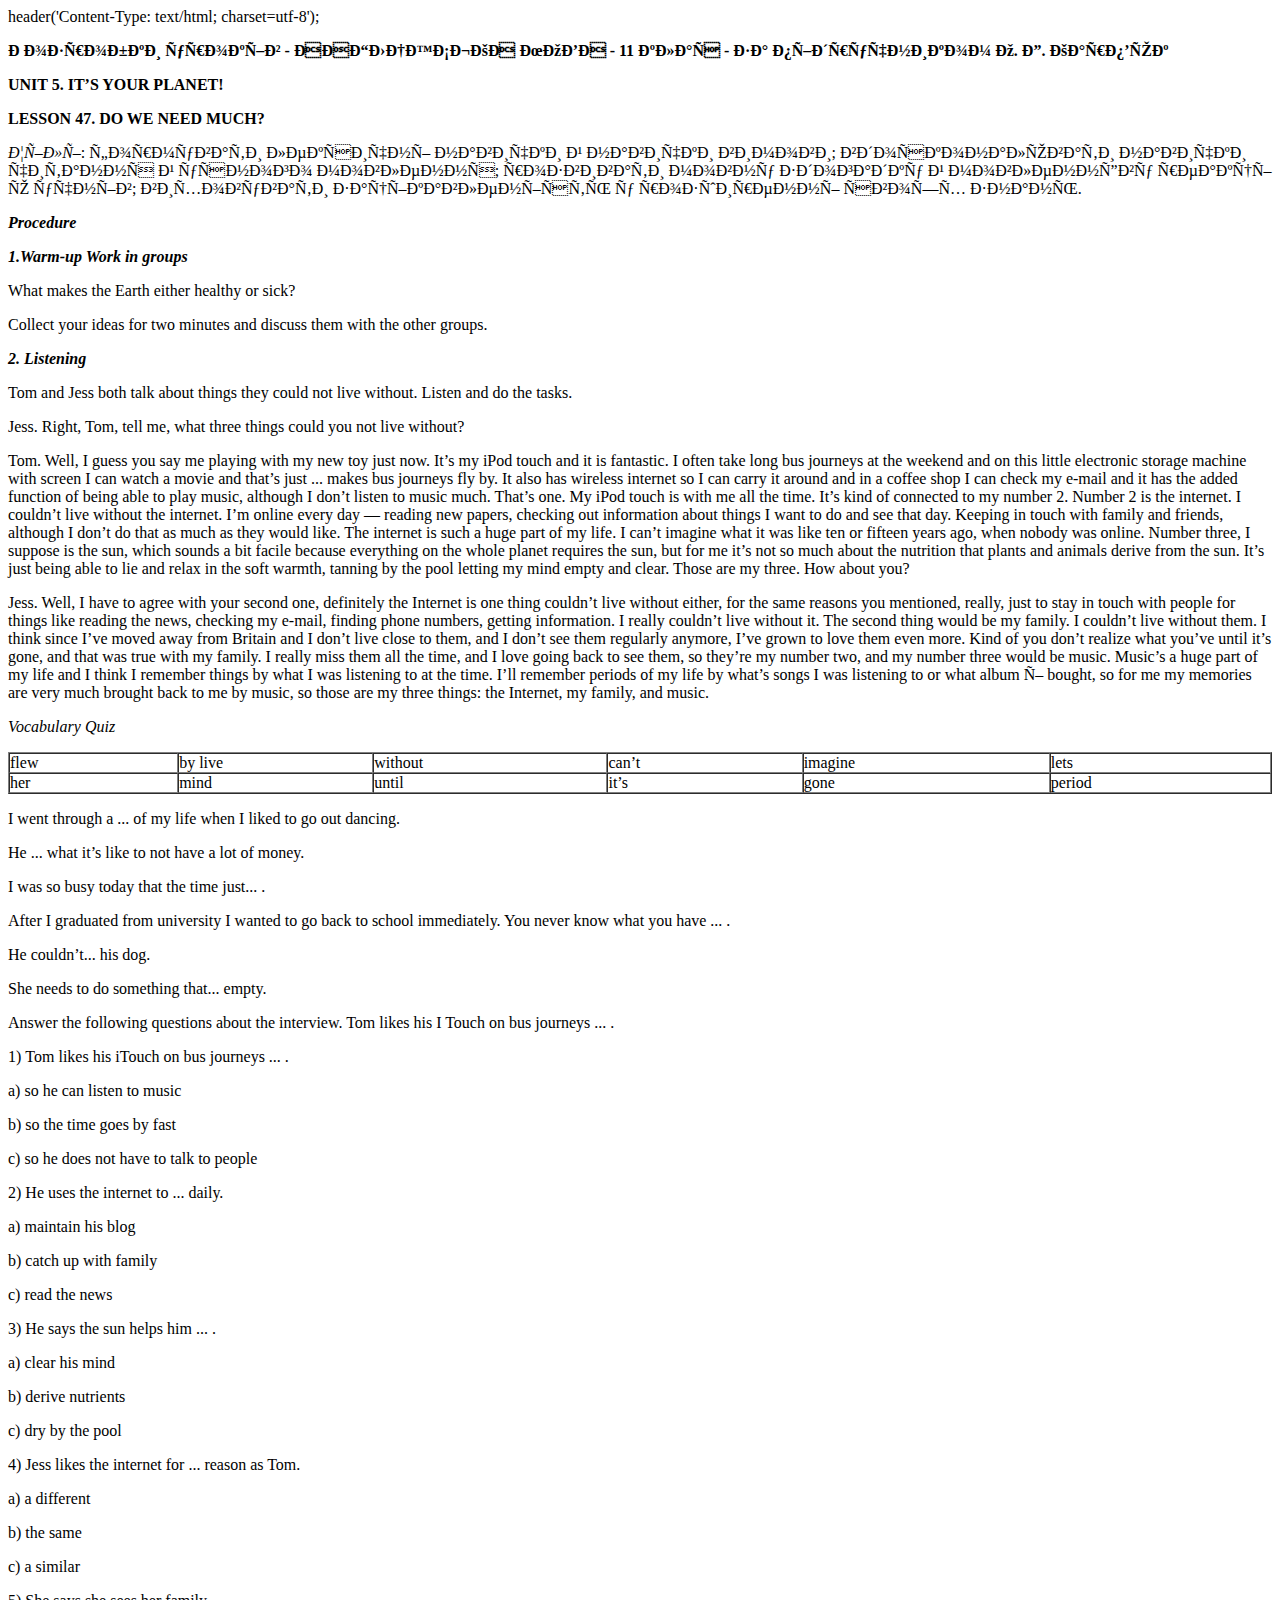
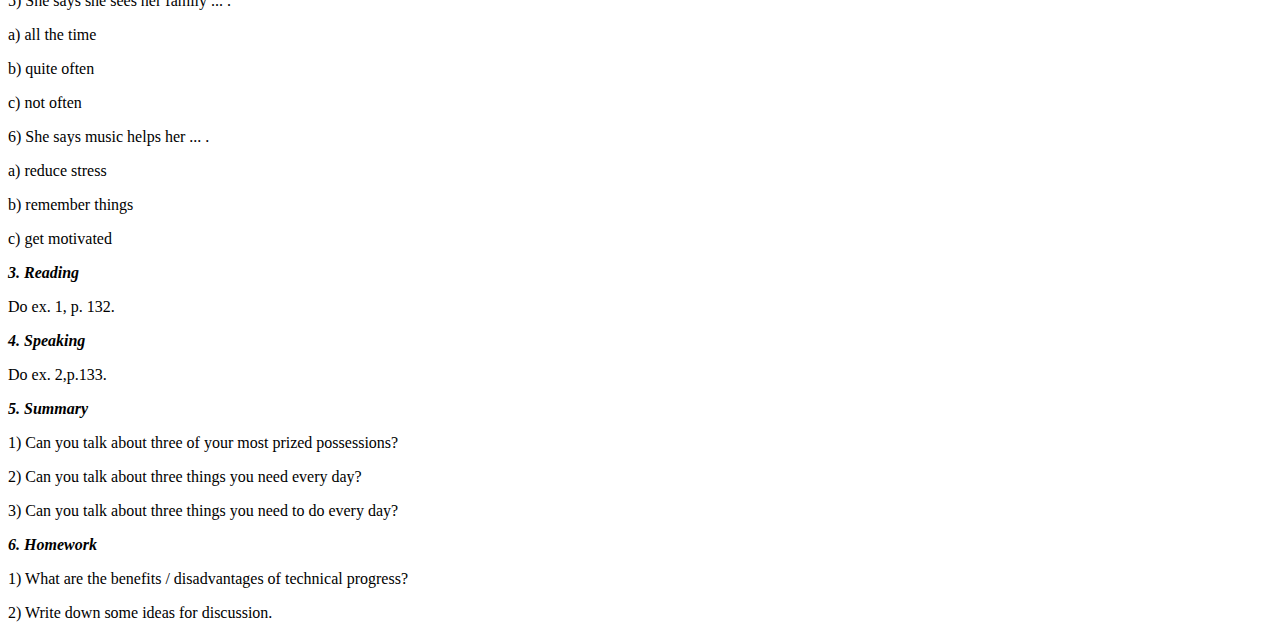
<file: 11class/lesson47.html>
<html>
<head>
  header('Content-Type: text/html; charset=utf-8');
</head>
<body>

<div>
<p><strong>Розробки уроків - АНГЛІЙСЬКА МОВА - 11 клас - за підручником О. Д. Карп&rsquo;юк</strong></p>
<p><strong>UNIT 5. IT&rsquo;S YOUR PLANET!</strong></p>
<p><strong>LESSON 47. DO WE NEED MUCH?</strong></p>
<p><em>Цілі</em>: формувати лексичні навички й навички вимови; вдосконалювати навички читання й усного мовлення; розвивати мовну здогадку й мовленнєву реакцію учнів; виховувати зацікавленість у розширенні своїх знань.</p>
<p><strong><em>Procedure</em></strong></p>
<p><strong><em>1.Warm-up Work in groups</em></strong></p>
<p>What makes the Earth either healthy or sick?</p>
<p>Collect your ideas for two minutes and discuss them with the other groups.</p>
<p><strong><em>2. Listening</em></strong></p>
<p>Tom and Jess both talk about things they could not live without. Listen and do the tasks.</p>
<p>Jess. Right, Tom, tell me, what three things could you not live without?</p>
<p>Tom. Well, I guess you say me playing with my new toy just now. It&rsquo;s my iPod touch and it is fantastic. I often take long bus journeys at the weekend and on this little electronic storage machine with screen I can watch a movie and that&rsquo;s just ... makes bus journeys fly by. It also has wireless internet so I can carry it around and in a coffee shop I can check my e-mail and it has the added function of being able to play music, although I don&rsquo;t listen to music much. That&rsquo;s one. My iPod touch is with me all the time. It&rsquo;s kind of connected to my number 2. Number 2 is the internet. I couldn&rsquo;t live without the internet. I&rsquo;m online every day &mdash; reading new papers, checking out information about things I want to do and see that day. Keeping in touch with family and friends, although I don&rsquo;t do that as much as they would like. The internet is such a huge part of my life. I can&rsquo;t imagine what it was like ten or fifteen years ago, when nobody was online. Number three, I suppose is the sun, which sounds a bit facile because everything on the whole planet requires the sun, but for me it&rsquo;s not so much about the nutrition that plants and animals derive from the sun. It&rsquo;s just being able to lie and relax in the soft warmth, tanning by the pool letting my mind empty and clear. Those are my three. How about you?</p>
<p>Jess. Well, I have to agree with your second one, definitely the Internet is one thing couldn&rsquo;t live without either, for the same reasons you mentioned, really, just to stay in touch with people for things like reading the news, checking my e-mail, finding phone numbers, getting information. I really couldn&rsquo;t live without it. The second thing would be my family. I couldn&rsquo;t live without them. I think since I&rsquo;ve moved away from Britain and I don&rsquo;t live close to them, and I don&rsquo;t see them regularly anymore, I&rsquo;ve grown to love them even more. Kind of you don&rsquo;t realize what you&rsquo;ve until it&rsquo;s gone, and that was true with my family. I really miss them all the time, and I love going back to see them, so they&rsquo;re my number two, and my number three would be music. Music&rsquo;s a huge part of my life and I think I remember things by what I was listening to at the time. I&rsquo;ll remember periods of my life by what&rsquo;s songs I was listening to or what album&nbsp;і&nbsp;bought, so for me my memories are very much brought back to me by music, so those are my three things: the Internet, my family, and music.</p>
<p><em>Vocabulary Quiz</em></p>
<table border="1" width="100%" cellspacing="0" cellpadding="0">
<tbody>
<tr>
<td width="13%">
<p>flew</p>
</td>
<td width="15%">
<p>by live</p>
</td>
<td width="18%">
<p>without</p>
</td>
<td width="15%">
<p>can&rsquo;t</p>
</td>
<td width="19%">
<p>imagine</p>
</td>
<td width="17%">
<p>lets</p>
</td>
</tr>
<tr>
<td width="13%">
<p>her</p>
</td>
<td width="15%">
<p>mind</p>
</td>
<td width="18%">
<p>until</p>
</td>
<td width="15%">
<p>it&rsquo;s</p>
</td>
<td width="19%">
<p>gone</p>
</td>
<td width="17%">
<p>period</p>
</td>
</tr>
</tbody>
</table>
<p>I went through a ... of my life when I liked to go out dancing.</p>
<p>He ... what it&rsquo;s like to not have a lot of money.</p>
<p>I was so busy today that the time just... .</p>
<p>After I graduated from university I wanted to go back to school immediately. You never know what you have ... .</p>
<p>He couldn&rsquo;t... his dog.</p>
<p>She needs to do something that... empty.</p>
<p>Answer the following questions about the interview. Tom likes his I Touch on bus journeys ... .</p>
<p>1)&nbsp;Tom likes his iTouch on bus journeys ... .</p>
<p>a) so he can listen to music </p>
<p>b) so the time goes by fast</p>
<p>c) so he does not have to talk to people</p>
<p>2) He uses the internet to ... daily.</p>
<p>a) maintain his blog </p>
<p>b) catch up with family</p>
<p>c) read the news</p>
<p>3) He says the sun helps him ... .</p>
<p>a) clear his mind </p>
<p>b) derive nutrients</p>
<p>c) dry by the pool</p>
<p>4) Jess likes the internet for ... reason as Tom.</p>
<p>a) a different </p>
<p>b) the same</p>
<p>c) a similar</p>
<p>5) She says she sees her family ... .</p>
<p>a) all the time </p>
<p>b) quite often</p>
<p>c) not often</p>
<p>6) She says music helps her ... .</p>
<p>a) reduce stress </p>
<p>b) remember things</p>
<p>c) get motivated</p>
<p><strong><em>3. Reading</em></strong></p>
<p>Do ex. 1, p. 132.</p>
<p><strong><em>4. Speaking</em></strong></p>
<p>Do ex. 2,p.133.</p>
<p><strong><em>5. Summary</em></strong></p>
<p>1) Can you talk about three of your most prized possessions?</p>
<p>2) Can you talk about three things you need every day?</p>
<p>3) Can you talk about three things you need to do every day?</p>
<p><strong><em>6. Homework</em></strong></p>
<p>1) What are the benefits&nbsp;/&nbsp;disadvantages of technical progress?</p>
<p>2) Write down some ideas for discussion.</p>
</div>
</body>
</html>
</file>
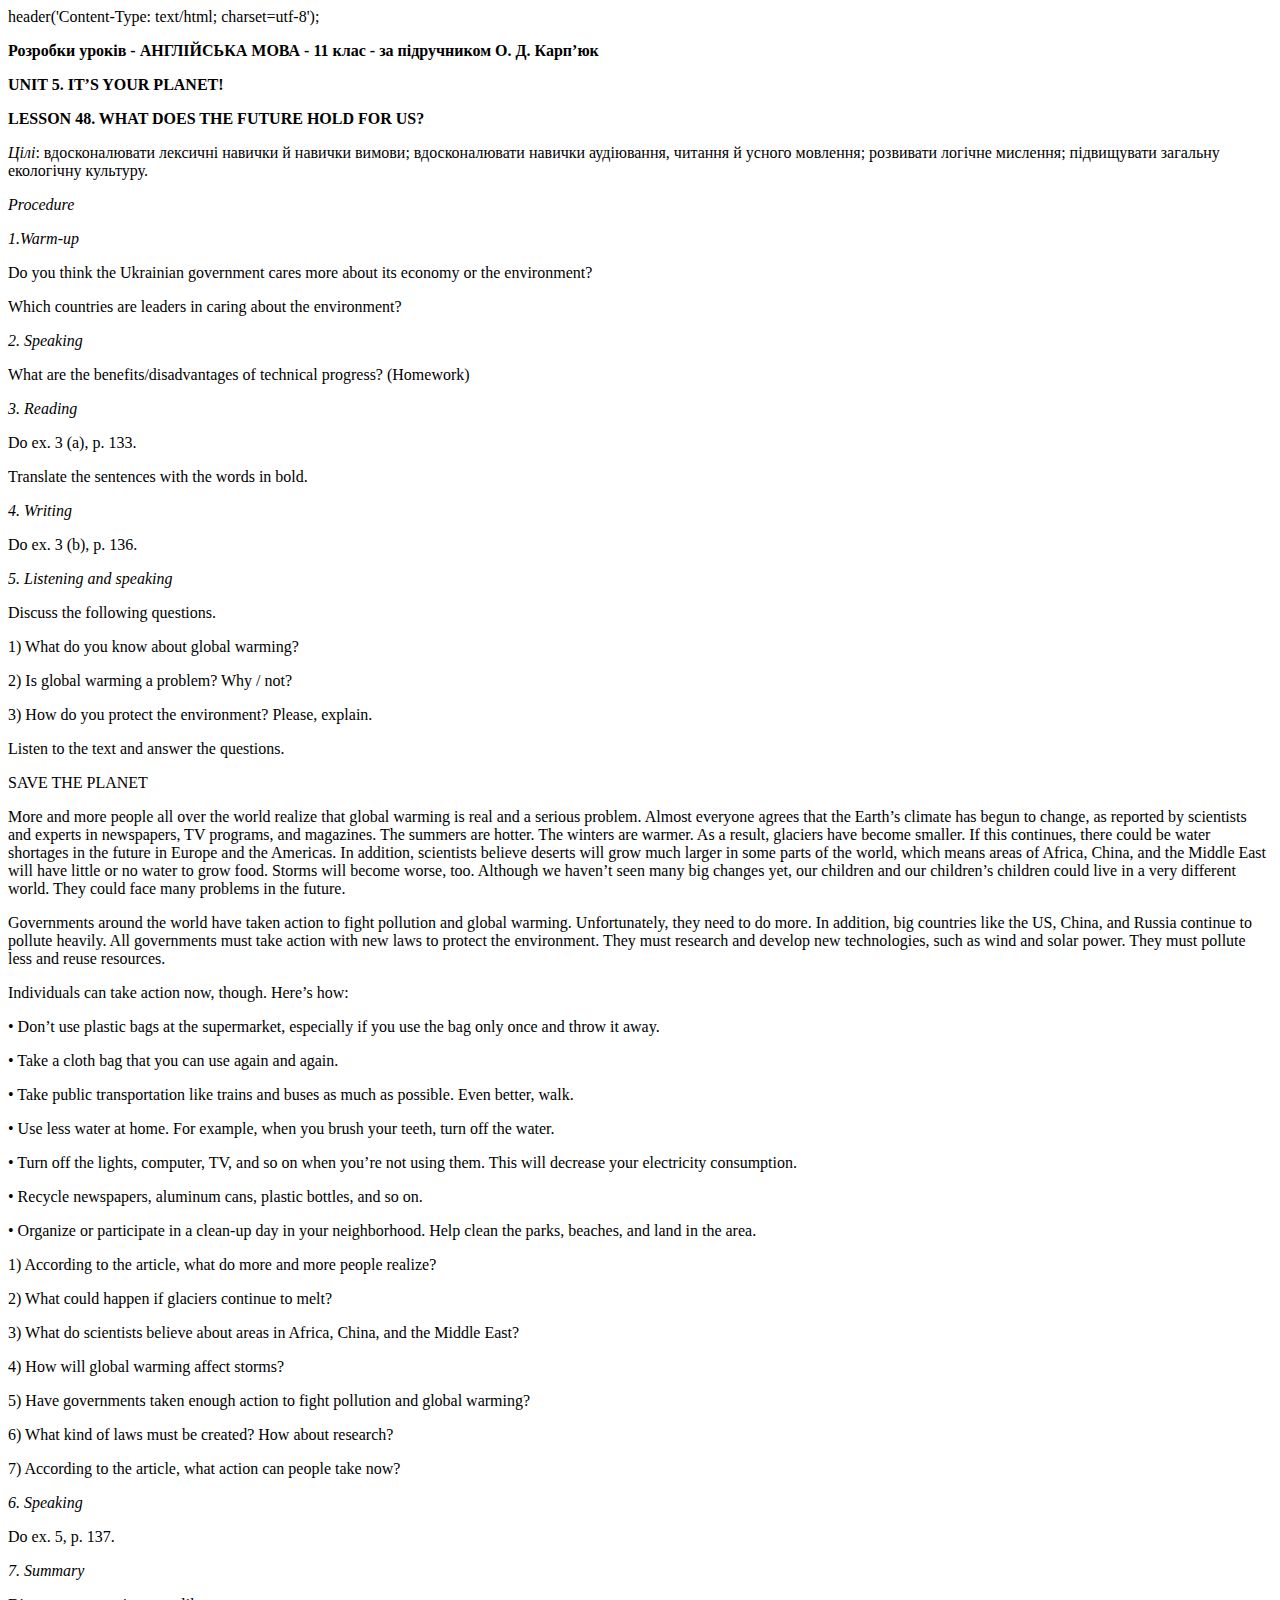
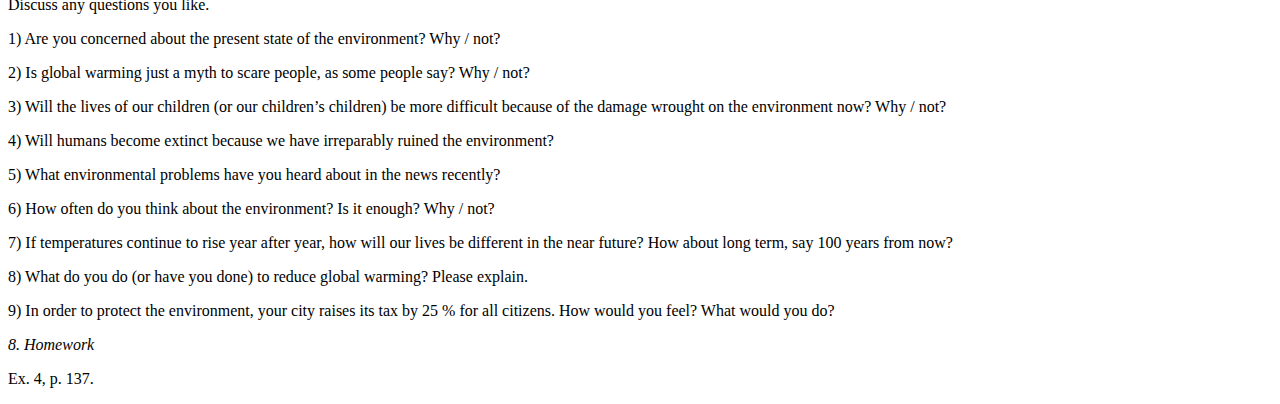
<file: 11class/lesson48.html>
<html>
<head>
  header('Content-Type: text/html; charset=utf-8');
</head>
<body>

<div>
<p><strong>�������� ����� - ���˲����� ���� - 11 ���� - �� ���������� �. �. ����&rsquo;��</strong></p>
<p><strong>UNIT 5. IT&rsquo;S YOUR PLANET!</strong></p>
<p><strong>LESSON 48. WHAT DOES THE FUTURE HOLD FOR US?</strong></p>
<p><em>ֳ�</em>: �������������� �������� ������� � ������� ������; �������������� ������� ���������, ������� � ������ ��������; ��������� ������ ��������; ���������� �������� ��������� ��������.</p>
<p><em>Procedure</em></p>
<p><em>1.Warm-up</em></p>
<p>Do you think the Ukrainian government cares more about its economy or the environment?</p>
<p>Which countries are leaders in caring about the environment?</p>
<p><em>2. Speaking</em></p>
<p>What are the benefits/disadvantages of technical progress? (Homework)</p>
<p><em>3. Reading</em></p>
<p>Do ex. 3 (a), p. 133.</p>
<p>Translate the sentences with the words in bold.</p>
<p><em>4. Writing</em></p>
<p>Do ex. 3 (b), p. 136.</p>
<p><em>5. Listening and speaking</em></p>
<p>Discuss the following questions.</p>
<p>1) What do you know about global warming?</p>
<p>2) Is global warming a problem? Why&nbsp;/&nbsp;not?</p>
<p>3) How do you protect the environment? Please, explain.</p>
<p>Listen to the text and answer the questions.</p>
<p>SAVE THE PLANET</p>
<p>More and more people all over the world realize that global warming is real and a serious problem. Almost everyone agrees that the Earth&rsquo;s climate has begun to change, as reported by scientists and experts in newspapers, TV programs, and magazines. The summers are hotter. The winters are warmer. As a result, glaciers have become smaller. If this continues, there could be water shortages in the future in Europe and the Americas. In addition, scientists believe deserts will grow much larger in some parts of the world, which means areas of Africa, China, and the Middle East will have little or no water to grow food. Storms will become worse, too. Although we haven&rsquo;t seen many big changes yet, our children and our children&rsquo;s children could live in a very different world. They could face many problems in the future.</p>
<p>Governments around the world have taken action to fight pollution and global warming. Unfortunately, they need to do more. In addition, big countries like the US, China, and Russia continue to pollute heavily. All governments must take action with new laws to protect the environment. They must research and develop new technologies, such as wind and solar power. They must pollute less and reuse resources.</p>
<p>Individuals can take action now, though. Here&rsquo;s how:</p>
<p>&bull; Don&rsquo;t use plastic bags at the supermarket, especially if you use the bag only once and throw it away.</p>
<p>&bull; Take a cloth bag that you can use again and again.</p>
<p>&bull; Take public transportation like trains and buses as much as possible. Even better, walk.</p>
<p>&bull;&nbsp;Use less water at home. For example, when you brush your teeth, turn off the water.</p>
<p>&bull; Turn off the lights, computer, TV, and so on when you&rsquo;re not using them. This will decrease your electricity consumption.</p>
<p>&bull; Recycle newspapers, aluminum cans, plastic bottles, and so on.</p>
<p>&bull; Organize or participate in a clean-up day in your neighborhood. Help clean the parks, beaches, and land in the area.</p>
<p>1) According to the article, what do more and more people realize?</p>
<p>2) What could happen if glaciers continue to melt?</p>
<p>3) What do scientists believe about areas in Africa, China, and the Middle East?</p>
<p>4) How will global warming affect storms?</p>
<p>5) Have governments taken enough action to fight pollution and global warming?</p>
<p>6) What kind of laws must be created? How about research?</p>
<p>7) According to the article, what action can people take now?</p>
<p><em>6. Speaking</em></p>
<p>Do ex. 5, p. 137.</p>
<p><em>7. Summary</em></p>
<p>Discuss any questions you like.</p>
<p>1) Are you concerned about the present state of the environment? Why&nbsp;/&nbsp;not?</p>
<p>2) Is global warming just a myth to scare people, as some people say? Why&nbsp;/&nbsp;not?</p>
<p>3) Will the lives of our children (or our children&rsquo;s children) be more difficult because of the damage wrought on the environment now? Why&nbsp;/&nbsp;not?</p>
<p>4) Will humans become extinct because we have irreparably ruined the environment?</p>
<p>5) What environmental problems have you heard about in the news recently?</p>
<p>6) How often do you think about the environment? Is it enough? Why&nbsp;/&nbsp;not?</p>
<p>7) If temperatures continue to rise year after year, how will our lives be different in the near future? How about long term, say 100 years from now?</p>
<p>8) What do you do (or have you done) to reduce global warming? Please explain.</p>
<p>9) In order to protect the environment, your city raises its tax by 25 % for all citizens. How would you feel? What would you do?</p>
<p><em>8. Homework</em></p>
<p>Ex. 4, p. 137.</p>
</div>
</body>
</html>
</file>
